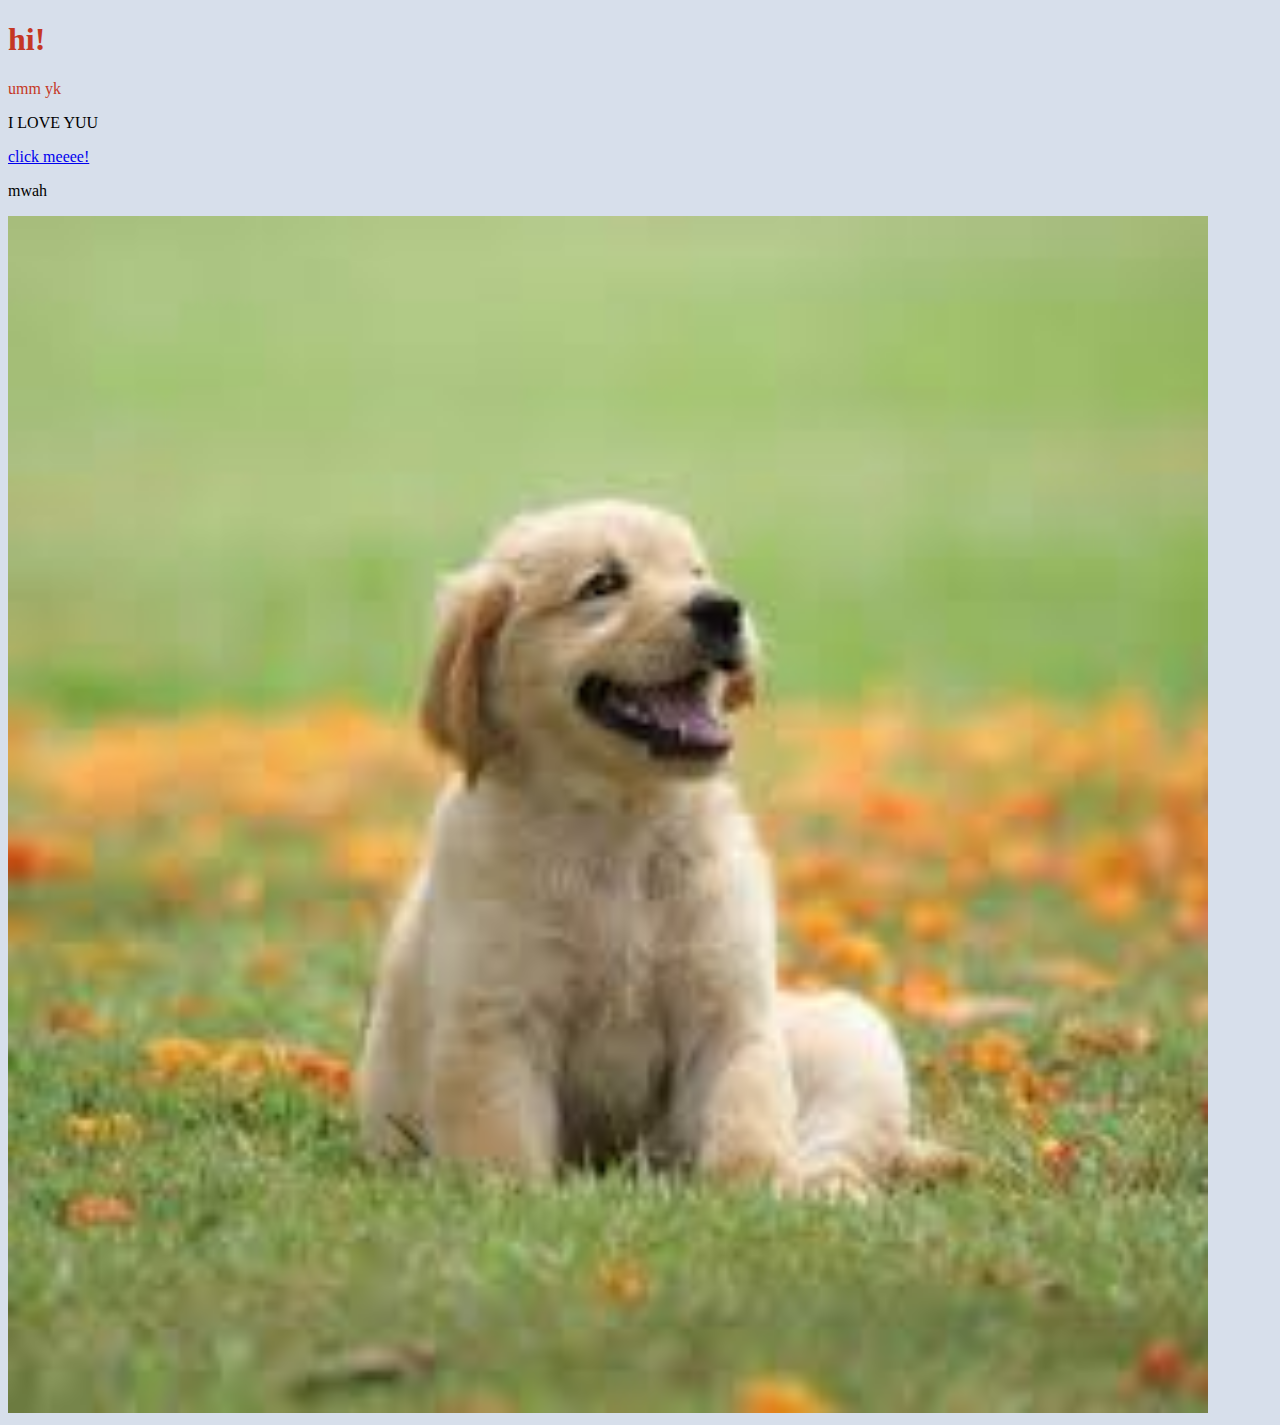
<file: index.html>
<!DOCTYPE html>

<head> 
    <title>My Cool Website</title>
    <link rel="stylesheet" type="text/css" href="page.css">
</head>

<body>
    <h1>hi!</h1>
    <p id="top">umm yk </p>
    <p>I LOVE YUU </p>
    <a href="www.google.com">click meeee!</a>
    <p>mwah</p>
    <img src="dog.jpg" alt="Picture of a dog" width="1200" height="1197">
</body>
</file>
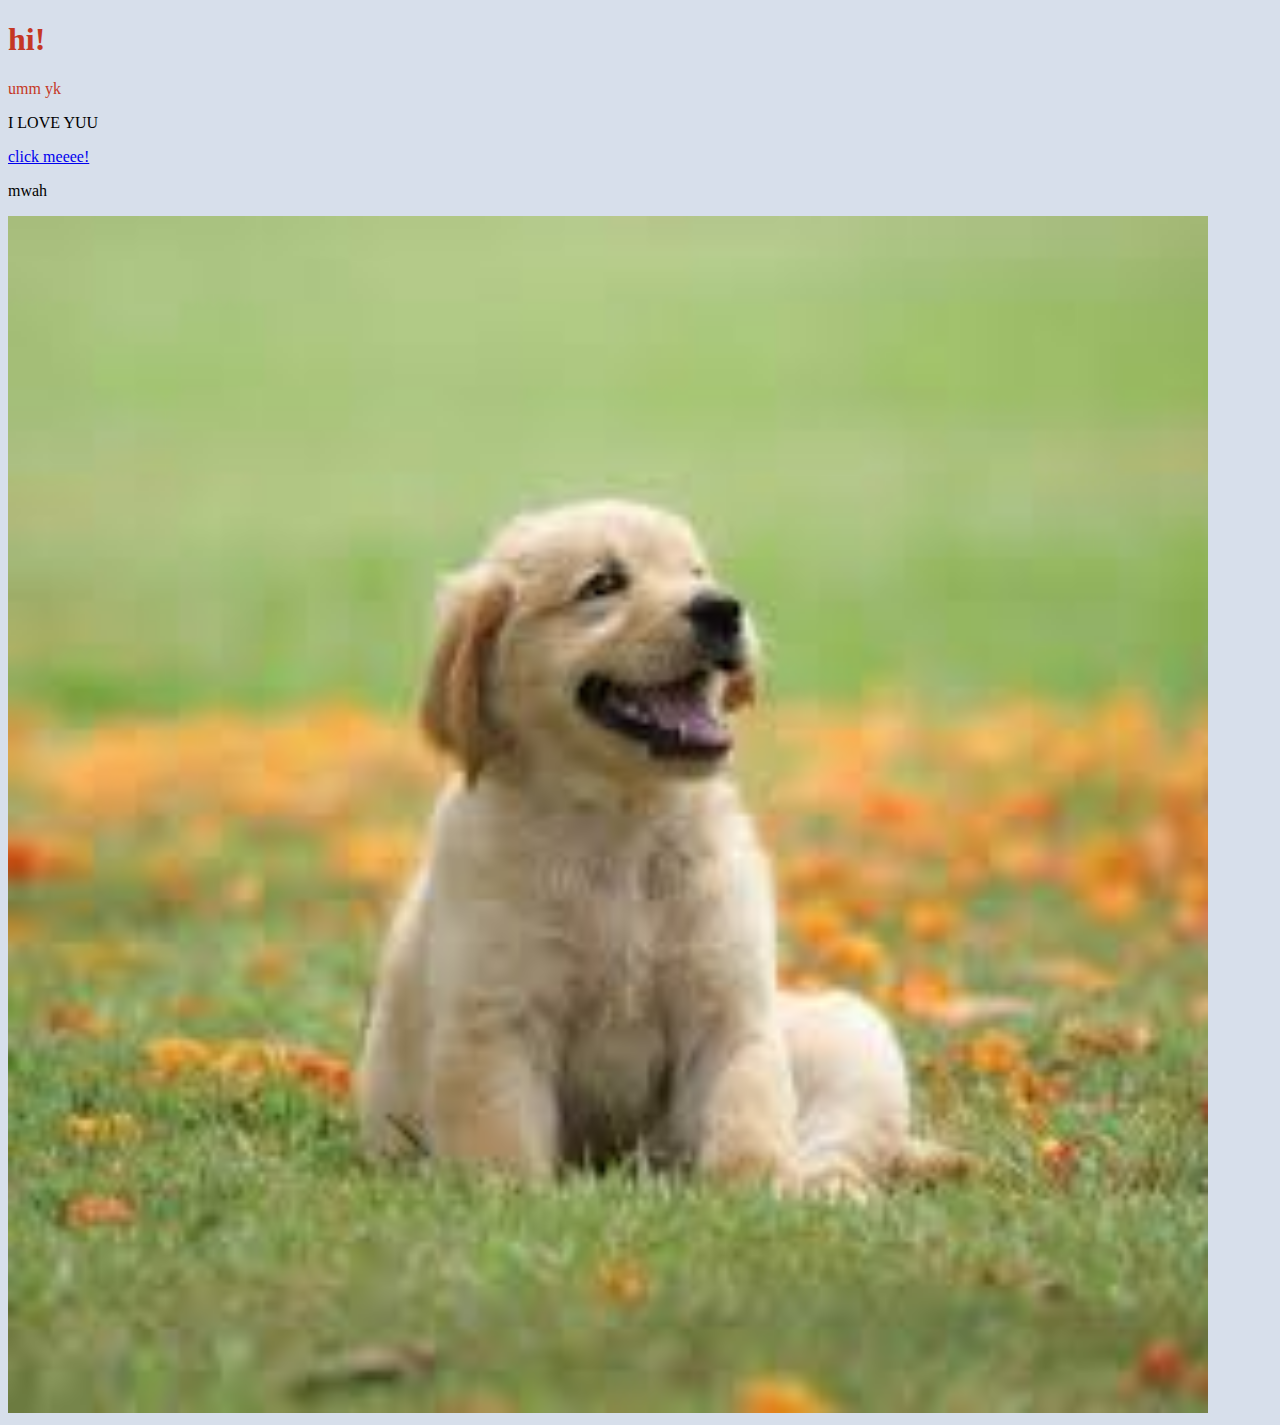
<file: mywebpage.html>
<!DOCTYPE html>

<head> 
    <title>My Cool Website</title>
    <link rel="stylesheet" type="text/css" href="page.css">
</head>

<body>
    <h1>hi!</h1>
    <p id="top">umm yk </p>
    <p>I LOVE YUU </p>
    <a href="www.google.com">click meeee!</a>
    <p>mwah</p>
    <img src="dog.jpg" alt="Picture of a dog" width="1200" height="1197">
</body>
</file>
<file: page.css>
h1 {
    color: rgb(197, 55, 36);
}

body {
    background-color: rgb(215, 223, 235);
}

#top {
    color: rgb(197, 55, 36);
}
</file>
